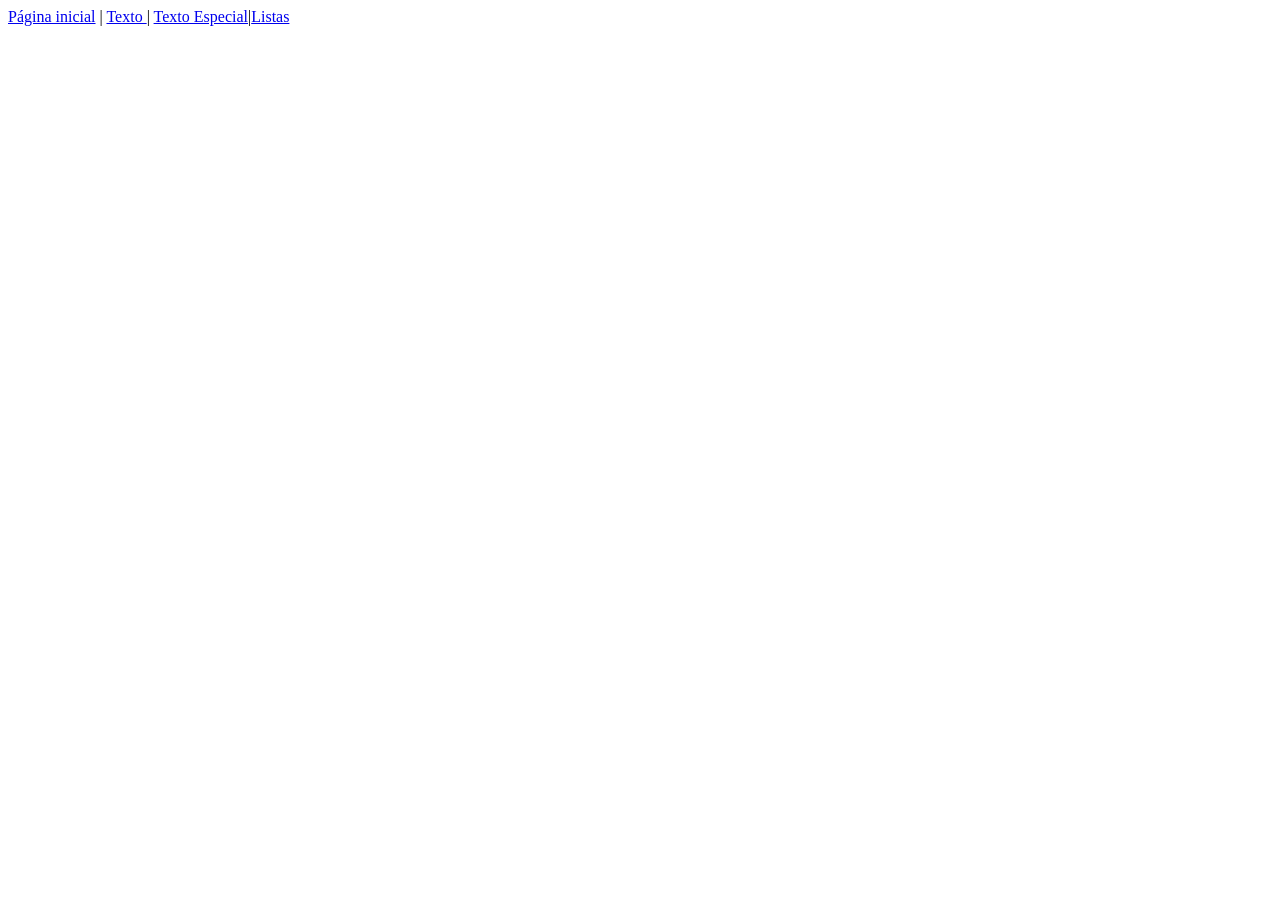
<file: index.html>
<!DOCTYPE html>
<html lang="pt-br">
<head>
    <meta charset="UTF-8">
    <meta name="viewport" content="width=device-width, initial-scale=1.0">
    <title>Projeto WEB  HTML</title>
</head>
<body>
    <div id="geral">
        <div id="links">
    <a href="index.html">Página inicial</a> | <a href="/paginas/texto.html"> Texto </a> | <a href="paginas/outros/texto_especial.html">Texto Especial</a>|<a href="paginas/lista.html">Listas</a>
    </div>
    </div>

</body>
</html>
</file>
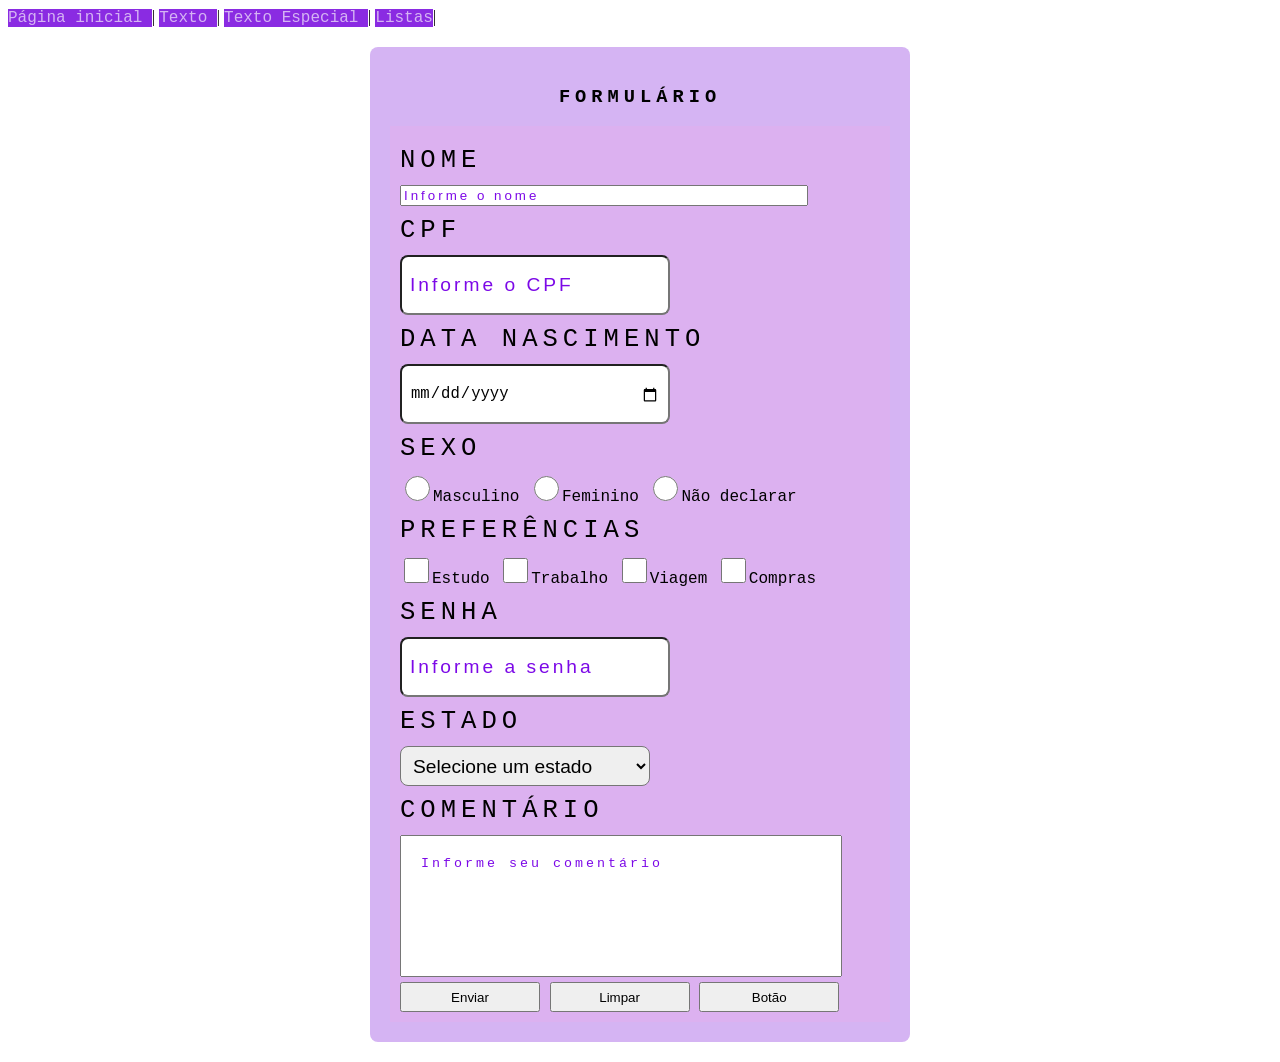
<file: paginas/formulario.html>
<!DOCTYPE html>
<html lang="pt-br">
<head>
    <meta charset="UTF-8">
    <meta name="viewport" content="width=device-width, initial-scale=1.0">
    <title>Projeto WEB HTML/CSS</title>

    <link rel="stylesheet" href="../css/style_formulario.css">

    <link rel="shortcut icon" href="../imagens/MIGOLIGODIGOLUCKDA.png" type="image/x-icon">
</head>
<body>
    <div id="links">
        <a href="../index.html">Página inicial </a> | <a href="texto.html"> Texto </a> | <a href="outros/texto_especial.html"> Texto Especial </a>| <a href="lista.html">Listas</a>| <a href="formulario.html"></a>
    </div>

    <div id="div-form">
        <h3>Formulário</h3>
        <form name="form" id="form" method="post" >
            <label for="nome">Nome</label>
            <input type="text" name="nome" id="nome" class="input-vlr01" maxlength="30" required placeholder="Informe o nome">

            <label for="cpf">CPF</label>
            <input type="number" name="cpf" class="input-vlr02" maxlength="14" required placeholder="Informe o CPF">

            <label for="datanascimento">Data Nascimento </label>
            <input type="date" name="datanascimento" id="datanascimento" class="input-vlr02" required>

            <label for="sexo">Sexo</label>
            <input type="radio" name="sexo" id="sexoM" class="input-op" value="M">Masculino
            <input type="radio" name="sexo" id="sexoF" class="input-op" value="F">Feminino
            <input type="radio" name="sexo" id="sexoN" class="input-op" value="N">Não declarar

            <label for="preferencias">Preferências</label>
          <input type="checkbox" name="estudo" id="estudo" class="input-op" value="estudo">Estudo
          <input type="checkbox" name="trabalho" id="trabalho" class="input-op" value="trabalho">Trabalho
          <input type="checkbox" name="viagem" id="viagem" class="input-op" value="viagem">Viagem
          <input type="checkbox" name="compras" id="compras" class="input-op" value="compras">Compras

          <label for="senha">Senha</label>
          <input type="password" name="senha" id="senha" class="input-vlr02" maxlength="6" required placeholder="Informe a senha">

          <label for="estado">Estado</label>
          <select name="estado" id="estado" class="input-vlr02" required>
            <option>Selecione um estado</option>
            <option value="Al">Alagoas</option>
            <option value="Ba">Bahia</option>
            <option value="Ce">Ceará</option>
            <option value="Ma">Maranhão</option>
            <option value="Pb">Paraíba</option>
            <option value="Pe">Pernambuco</option>
            <option value="Pi">Piauí</option>
            <option value="RN">Rio Grande do Norte</option>
            <option value="Se">Sergipe</option>
          </select>

          <label for="comentario">Comentário</label>
          <textarea name="comentario" id="comentario" placeholder="Informe seu comentário" required></textarea>

          <button type="submit" id="btn-enviar">Enviar</button>
          <button type="reset" id="btn-limpar">Limpar</button>
          <button id="btn">Botão</button>
          

        </form>

        
    </div>
</body>
</html>
</file>
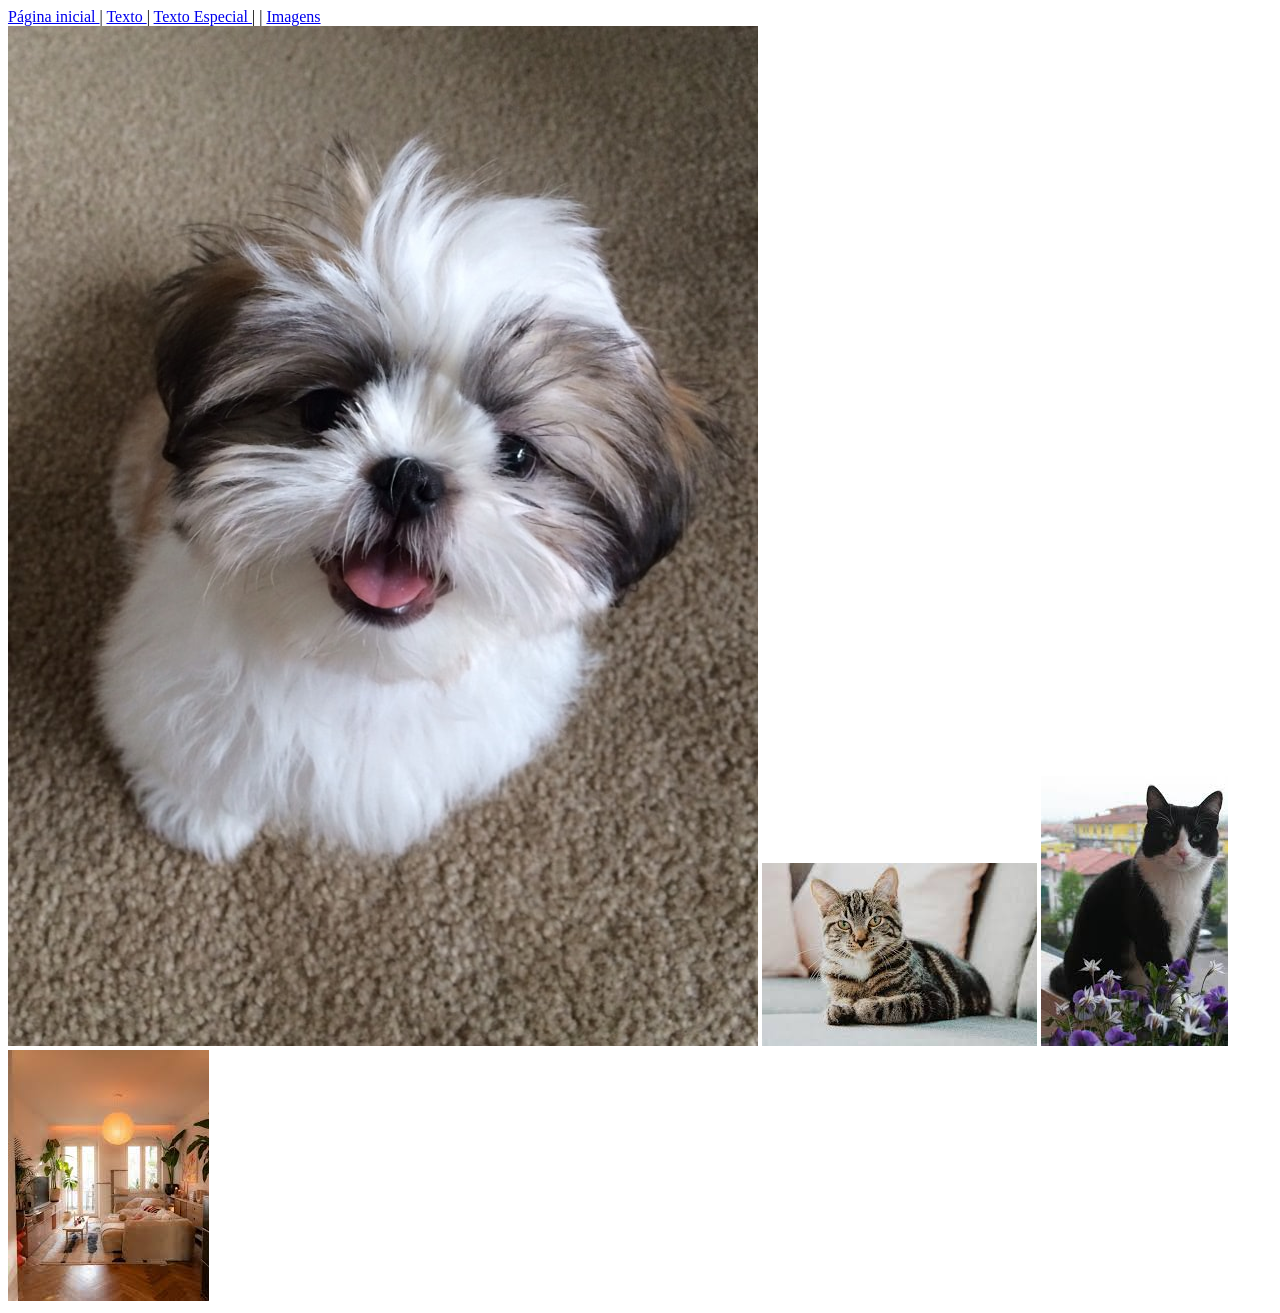
<file: paginas/imagens.html>
<!DOCTYPE html>
<html lang="pt-br">
<head>
    <meta charset="UTF-8">
    <meta name="viewport" content="width=device-width, initial-scale=1.0">
    <title>Projeto WEB HTML/CSS</title>
</head>
<body>
    <div id="links">
        <a href="../index.html">Página inicial </a> | <a href="texto.html"> Texto </a> | <a href="outros/texto_especial.html"> Texto Especial </a> | <a href="listas.html"></a> | <a href="imagens.html"> Imagens </a>
    <div>
       <div id="div-imagens">
        <img src="../imagens/shih-tzu-personalidade.jpg" alt=" lucky" title="lucky">
        <img src="../imagens/migo.jpg" alt="Migo" title="Migo">
        <img src="../imagens/download (5).jpg" alt="Duque" title="Duque">
        <img src="../imagens/download (1).jpg" alt="Fisioterapia" title="Fisioterapia">
       
        
       </div> 


</body>
</html>
</file>
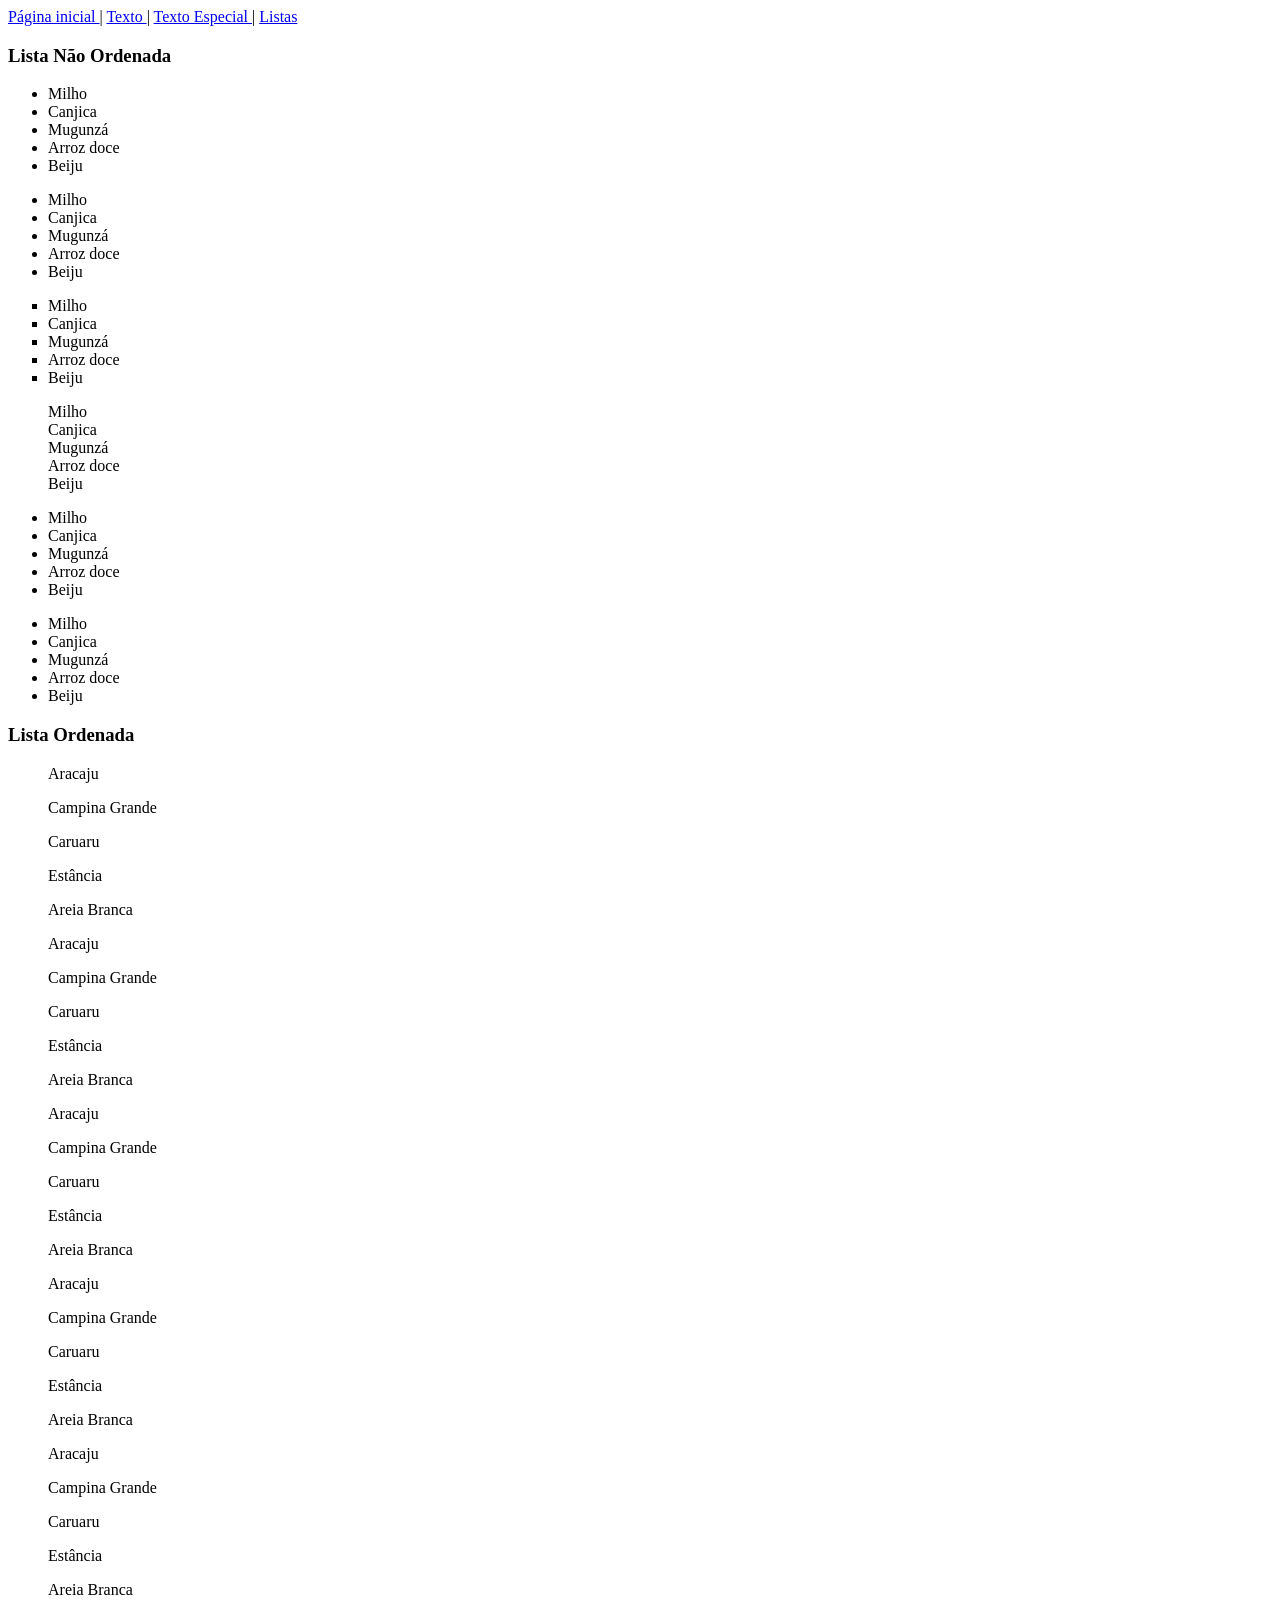
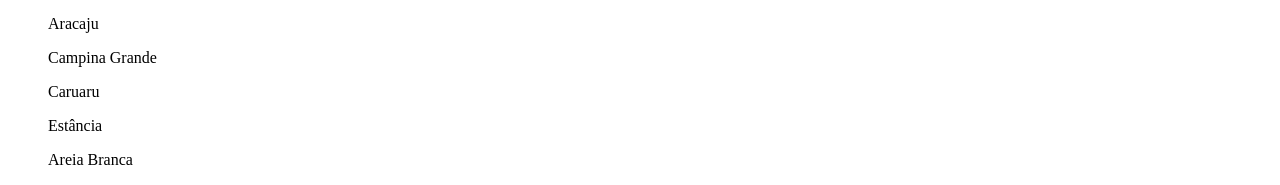
<file: paginas/lista.html>
<!DOCTYPE html>
<html lang="pt-br">
<head>
    <meta charset="UTF-8">
    <meta name="viewport" content="width=device-width, initial-scale=1.0">
    <title>Projeto WEB HTML/CSS </title>
</head>
<body>
        <div id="links">
            <a href="../index.html">Página inicial </a> | <a href="texto.html"> Texto </a> | <a href="outros/texto_especial.html"> Texto Especial </a>| <a href="lista.html">Listas</a>
        </div>

        <div id="div-listas">
            <h3>Lista Não Ordenada</h3>
            <ul>
                <li>Milho</li>
                <li>Canjica</li>
                <li>Mugunzá</li>
                <li>Arroz doce</li>
                <li>Beiju</li>
            </ul>

            <ul type=" circle">
                <li>Milho</li>
                <li>Canjica</li>
                <li>Mugunzá</li>
                <li>Arroz doce</li>
                <li>Beiju</li>
            </ul>

            <ul type="square">
                <li>Milho</li>
                <li>Canjica</li>
                <li>Mugunzá</li>
                <li>Arroz doce</li>
                <li>Beiju</li>
            </ul>

            <ul type="none">
                <li>Milho</li>
                <li>Canjica</li>
                <li>Mugunzá</li>
                <li>Arroz doce</li>
                <li>Beiju</li>
            </ul>

            <ul>
                <li>Milho</li>
                <li>Canjica</li>
                <li>Mugunzá</li>
                <li>Arroz doce</li>
                <li>Beiju</li>
            </ul>

            <ul>
                <li>Milho</li>
                <li>Canjica</li>
                <li>Mugunzá</li>
                <li>Arroz doce</li>
                <li>Beiju</li>
            </ul>
            <h3>Lista Ordenada</h3>

            <ol type="A">Aracaju</ol>
            <ol>Campina Grande</ol>
            <ol>Caruaru</ol>
            <ol>Estância</ol>
            <ol>Areia Branca</ol>

            <ol type="a">Aracaju</ol>
            <ol>Campina Grande</ol>
            <ol>Caruaru</ol>
            <ol>Estância</ol>
            <ol>Areia Branca</ol>

            <ol type="I">Aracaju</ol>
            <ol>Campina Grande</ol>
            <ol>Caruaru</ol>
            <ol>Estância</ol>
            <ol>Areia Branca</ol>

            <ol type="A"start="10">Aracaju</ol>
            <ol>Campina Grande</ol>
            <ol>Caruaru</ol>
            <ol>Estância</ol>
            <ol>Areia Branca</ol>

            <ol>Aracaju</ol>
            <ol>Campina Grande</ol>
            <ol>Caruaru</ol>
            <ol>Estância</ol>
            <ol>Areia Branca</ol>

            <ol>Aracaju</ol>
            <ol>Campina Grande</ol>
            <ol>Caruaru</ol>
            <ol>Estância</ol>
            <ol>Areia Branca</ol>


            

        </div>
    
</body>
</html>
</file>
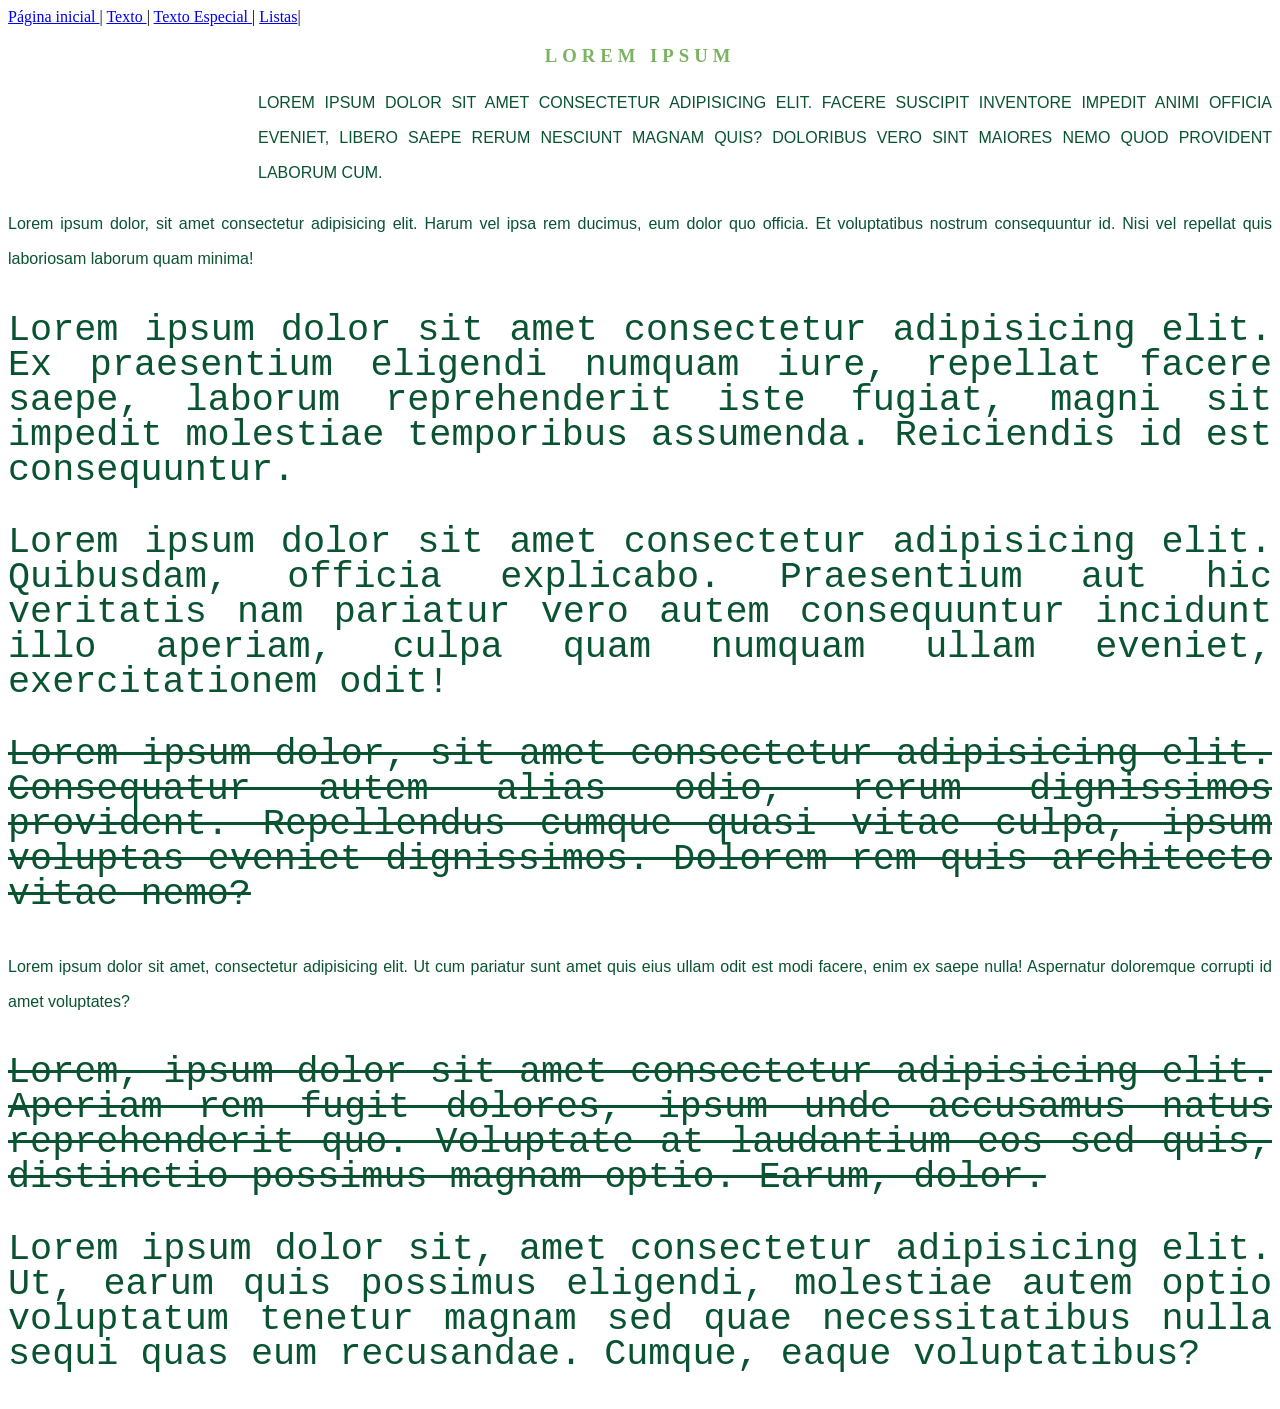
<file: paginas/texto.html>
<!DOCTYPE html>
<html lang="pt-br">
<head>
    <meta charset="UTF-8">
    <meta name="viewport" content="width=device-width, initial-scale=1.0">
    <title>PROJETO WEB HTML</title>

    <link rel="stylesheet" href="../css/style_text.css">
</head>
<body>
    <div id="geral">
        <div id="links">
            <a href="../index.html">Página inicial </a> | <a href="texto.html"> Texto </a> | <a href="outros/texto_especial.html"> Texto Especial </a>| <a href="lista.html">Listas</a>| <a href="formulario.html"></a>
        </div>
        <div id="texto">
            <h3>Lorem ipsum</h3>
           <p id="paragrafo01"> Lorem ipsum dolor sit amet consectetur adipisicing elit. Facere suscipit inventore impedit animi officia eveniet, libero saepe rerum nesciunt magnam quis? Doloribus vero sint maiores nemo quod provident laborum cum. 
        <p id ="paragrafo02">Lorem ipsum dolor, sit amet consectetur adipisicing elit. Harum vel ipsa rem ducimus, eum dolor quo officia. Et voluptatibus nostrum consequuntur id. Nisi vel repellat quis laboriosam laborum quam minima!</p>
        <p class="paragrafos">Lorem ipsum dolor sit amet consectetur adipisicing elit. Ex praesentium eligendi numquam iure, repellat facere saepe, laborum reprehenderit iste fugiat, magni sit impedit molestiae temporibus assumenda. Reiciendis id est consequuntur.</p>
        <p class="paragrafos">Lorem ipsum dolor sit amet consectetur adipisicing elit. Quibusdam, officia explicabo. Praesentium aut hic veritatis nam pariatur vero autem consequuntur incidunt illo aperiam, culpa quam numquam ullam eveniet, exercitationem odit!</p>
        <p class="paragrafos parag_especial">Lorem ipsum dolor, sit amet consectetur adipisicing elit. Consequatur autem alias odio, rerum dignissimos provident. Repellendus cumque quasi vitae culpa, ipsum voluptas eveniet dignissimos. Dolorem rem quis architecto vitae nemo?</p>
       <p class="paragrafo03"> Lorem ipsum dolor sit amet, consectetur adipisicing elit. Ut cum pariatur sunt amet quis eius ullam odit est modi facere, enim ex saepe nulla! Aspernatur doloremque corrupti id amet voluptates?</p>
        <p class="paragrafos parag_especial">Lorem, ipsum dolor sit amet consectetur adipisicing elit. Aperiam rem fugit dolores, ipsum unde accusamus natus reprehenderit quo. Voluptate at laudantium eos sed quis, distinctio possimus magnam optio. Earum, dolor.</p>
       <p class="paragrafos">Lorem ipsum dolor sit, amet consectetur adipisicing elit. Ut, earum quis possimus eligendi, molestiae autem optio voluptatum tenetur magnam sed quae necessitatibus nulla sequi quas eum recusandae. Cumque, eaque voluptatibus?</p>
        </div>
        
    </div>
</body>
</html>
</file>
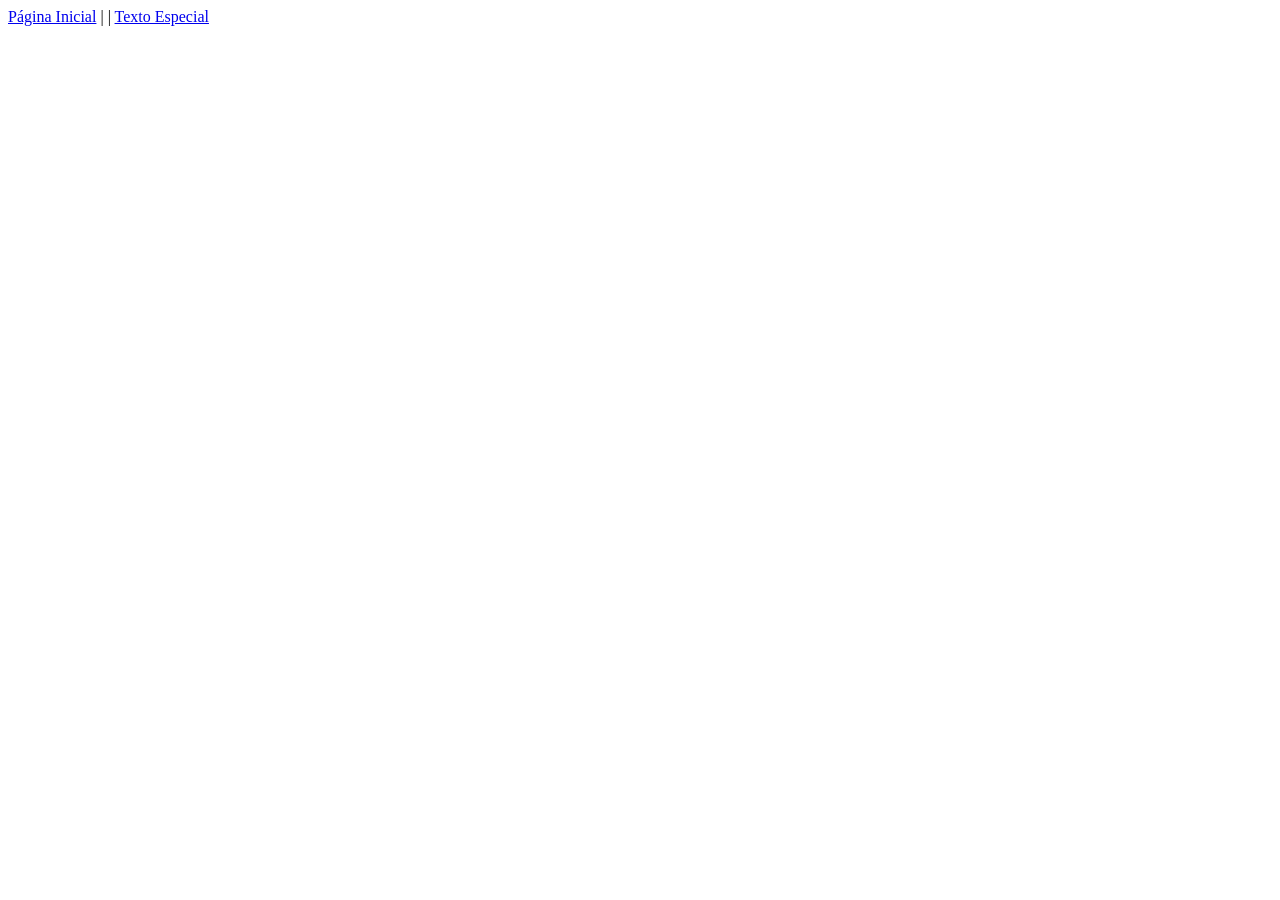
<file: paginas/outros/texto_especial.html>
<!DOCTYPE html>
<html lang="pt-br">
<head>
    <meta charset="UTF-8">
    <meta name="viewport" content="width=device-width, initial-scale=1.0">
    <title>Página web HTML/CSS</title>
</head>
<body>
    <div id="geral">
        <div id="links">
            <a href="../../index.html"> Página Inicial</a> | <a href="../texto.html"></a> | <a href="texto_especial.html"> Texto Especial</a>
</file>
<file: css/style_formulario.css>
#div-form{
    width: 500px;
    min-height: 600px;
    margin: 20px auto;
    padding: 20px;
    background-color: #d5b4f3;
    border-radius: 8px;
    font-family: 'Courier New', Courier, monospace;
}
h3{
    text-align: center;
    text-transform: uppercase;
    letter-spacing: 5px;
}

#form{
    background-color: rgb(220, 177, 240);
    padding: 10px;
}

label{
    display: block;
    margin: 10px 0px;
    text-transform: uppercase;
    letter-spacing: 5px;
    font-size: 1.6em;
}

.input-vlr01{
    width: 400px;
}

.imput-vlr01, .input-vlr02{
    height: 40px;
    padding: 8px;
    border-radius: 8px;
    font-size: 1.2em;
}

.input-vlr02{
    width: 250px;
}

input[type="radio"], input[type="checkbox"]{
    width: 25px;
    height: 25px;
    cursor: pointer;
}

textarea{
    width: 400px;
    height: 100px;
    padding: 20px;
    resize: none;
}

#div-btns{
    margin: 20px 0px;
    padding: 5px;
}

button{
    width: 140px;
    height: 30px;
    cursor: pointer;
}

input::placeholder, textarea::placeholder {
    color: rgb(124, 9, 231);
    letter-spacing: 3px;
}

a:link{
    font-family: 'Courier New', Courier, monospace;
    text-decoration: none;
    color: #d5b4f3;
    background-color: blueviolet;
}

a:visited, a:active{
    font-family: 'Gill Sans', 'Gill Sans MT', Calibri, 'Trebuchet MS', sans-serif;
    text-decoration: none;
    color: #d5b4f3;
}

a:hover{
    color: black;
    background-color: aliceblue;
}
</file>
<file: css/style_text.css>
/*
seletor {
    propriedade: valor;
    propriedade: valor; 
}
*/

h3{
    text-align: center;
    text-transform: uppercase;
    letter-spacing: 5px;
    color: #7bb361;
}
p{
   font-family: Helvetica;
   text-align: justify;
   line-height: 35px;
   color: #095331;

}
#paragrafo01{ 
    margin-left: 250px;
    text-transform: uppercase;

}
#paragarfo02{
    margin-right: 350px;
    background-color: aqua;

}
.paragrafos{
font-family: 'Courier New', Courier, monospace;
font-size: 2.3em;

}
.parag_especial{
    text-decoration: line-through;
}
</file>
